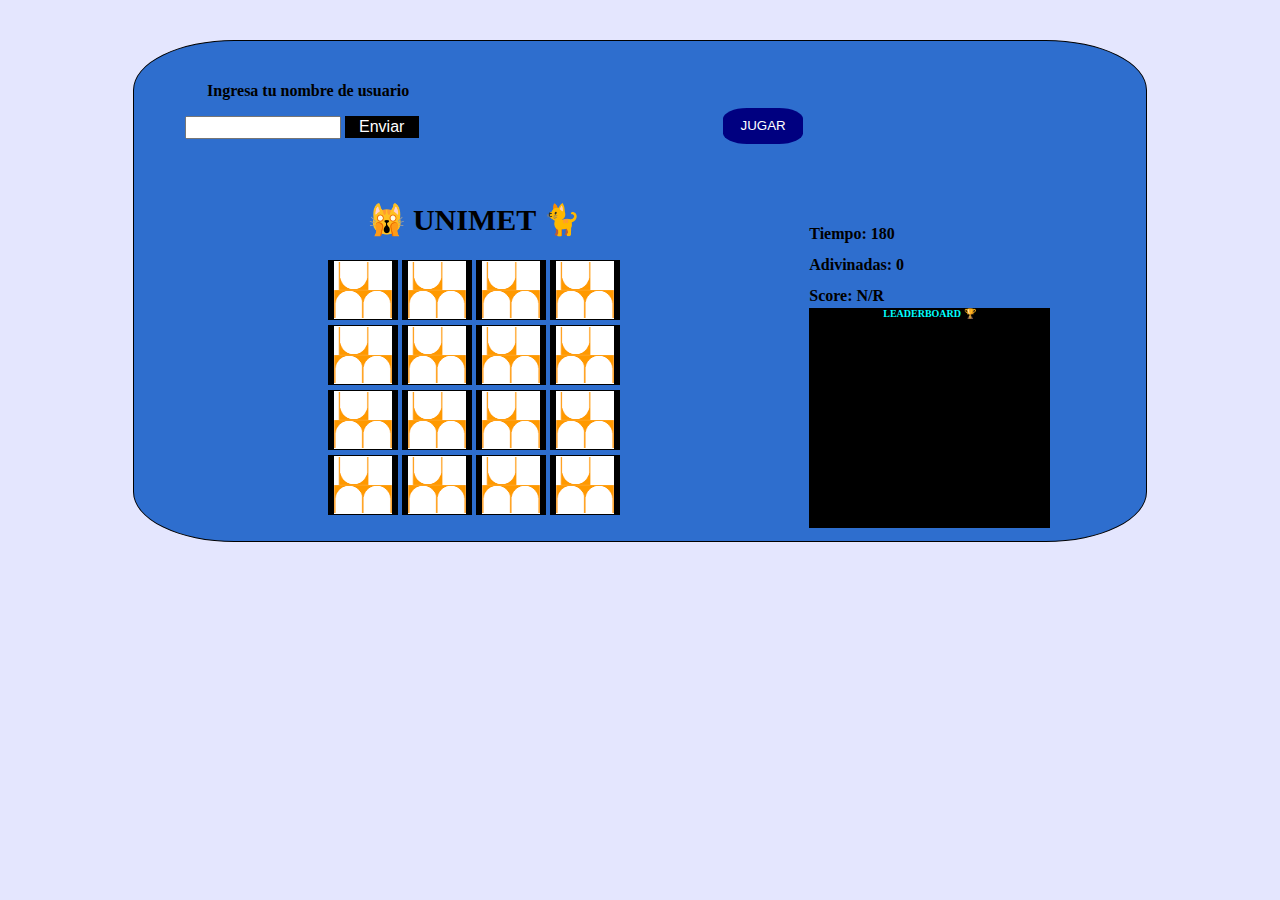
<file: index.html>
<!DOCTYPE html>
<html lang="en">
  <head>
    <meta charset="UTF-8" />
    <meta http-equiv="X-UA-Compatible" content="IE=edge" />
    <meta name="viewport" content="width=device-width, initial-scale=1.0" />
    <link rel="stylesheet" href="styles.css" />
    <title>Proyecto Andres Martin</title>
    
  </head>
  <body>
    <div class="contenedor">
    <section class="input">
        <div id="form" class="formulario">
            <h3 id="radarada" class="formulario_titulo">Ingresa tu nombre de usuario</h3>
            <div class="lugarDeInputs">
                <input id ="username" type="text" class ="formualrio_box">
                <button class="enviar" onclick=guardar_inputs()>Enviar</button>
            </div>
        </div>
        <div class="jugar">
            <button class="empezarPartida" onclick=empezarPartida()>JUGAR</button>
        </div>
    </section>
    
    <div class="main">
      <section class="section1">
        <h1 class="tituloJ">🙀 UNIMET 🐈</h1>
        <table>
          <tr>
            <td>
              <button id="0" onclick="voltear(0)"></button>
            </td>
            <td><button id="1" onclick="voltear(1)"></button></td>
            <td><button id="2" onclick="voltear(2)"></button></td>
            <td><button id="3" onclick="voltear(3)"></button></td>
          </tr>
          <tr>
            <td><button id="4" onclick="voltear(4)"></button></td>
            <td><button id="5" onclick="voltear(5)"></button></td>
            <td><button id="6" onclick="voltear(6)"></button></td>
            <td><button id="7" onclick="voltear(7)"></button></td>
          </tr>
          <tr>
            <td><button id="8" onclick="voltear(8)"></button></td>
            <td><button id="9" onclick="voltear(9)"></button></td>
            <td><button id="10" onclick="voltear(10)"></button></td>
            <td><button id="11" onclick="voltear(11)"></button></td>
          </tr>
          <tr>
            <td><button id="12" onclick="voltear(12)"></button></td>
            <td><button id="13" onclick="voltear(13)"></button></td>
            <td><button id="14" onclick="voltear(14)"></button></td>
            <td><button id="15" onclick="voltear(15)"></button></td>
          </tr>
        </table>
      </section>
      <section class="section2">
        <div class="stats">
          <h2 id="timer" class="estaditica">Tiempo: 180</h2>
          <h2 id="adivinadas" class="estaditica">Adivinadas: 0</h2>
          <h2 id="puntos" class="estadistica">Score: N/R</h2>
        </div>
        <div class="leaderboard">
          <h2 class ="tituloL">LEADERBOARD 	&#127942</h2>
            <h3 id="21"></h3>
            <h3 id="22"></h3>
            <h3 id="23"></h3>
            <h3 id="24"></h3>
            <h3 id="25"></h3>
        </div>
      </section>
    </div>

  </body>
  <script src="index.js"></script>
</html>
</file>
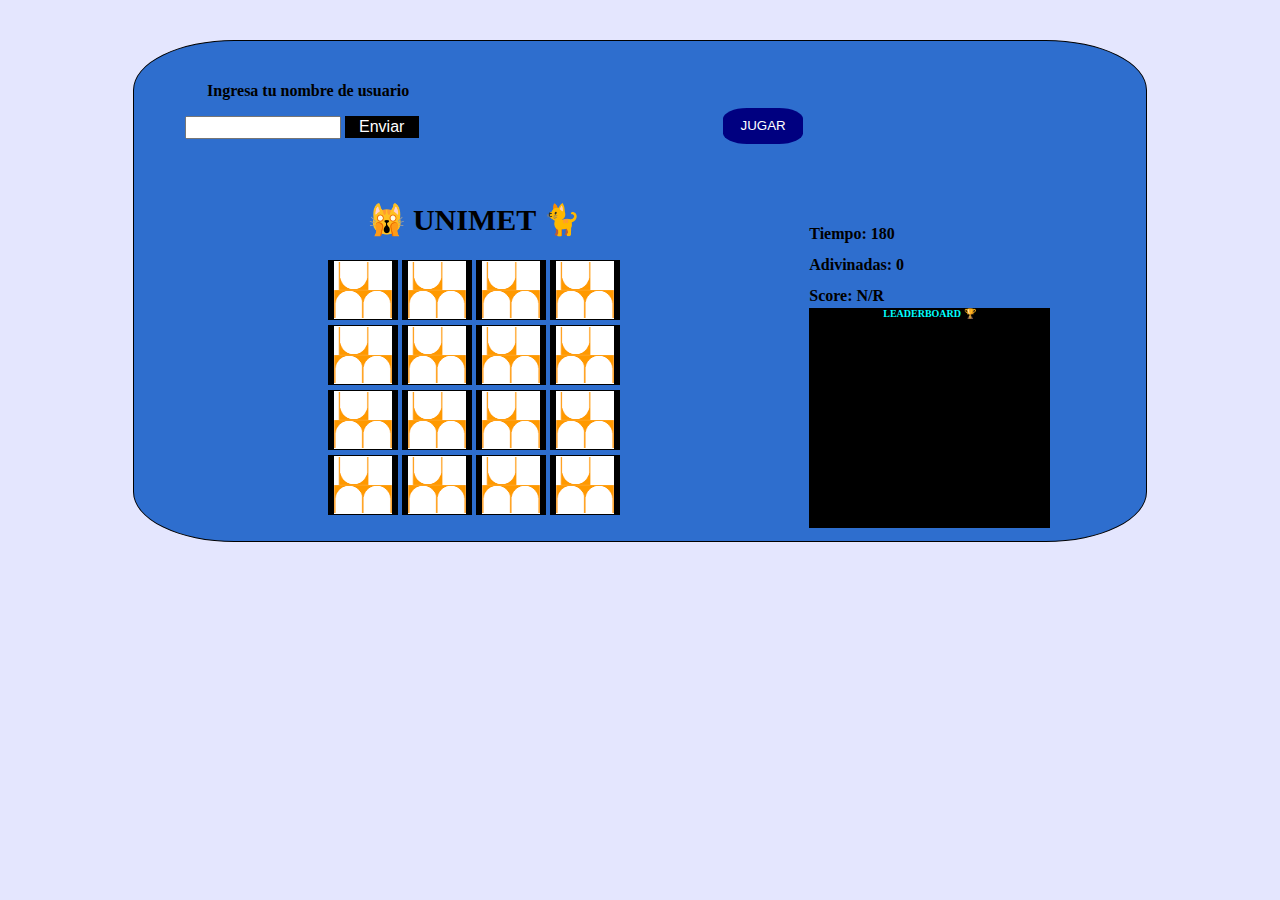
<file: HacheTeEmeEle.html>
<!DOCTYPE html>
<html lang="en">
  <head>
    <meta charset="UTF-8" />
    <meta http-equiv="X-UA-Compatible" content="IE=edge" />
    <meta name="viewport" content="width=device-width, initial-scale=1.0" />
    <link rel="stylesheet" href="styles.css" />
    <title>Proyecto Andres Martin</title>
    
  </head>
  <body>
    <div class="contenedor">
    <section class="input">
        <div id="form" class="formulario">
            <h3 id="radarada" class="formulario_titulo">Ingresa tu nombre de usuario</h3>
            <div class="lugarDeInputs">
                <input id ="username" type="text" class ="formualrio_box">
                <button class="enviar" onclick=guardar_inputs()>Enviar</button>
            </div>
        </div>
        <div class="jugar">
            <button class="empezarPartida" onclick=empezarPartida()>JUGAR</button>
        </div>
    </section>
    
    <div class="main">
      <section class="section1">
        <h1 class="tituloJ">🙀 UNIMET 🐈</h1>
        <table>
          <tr>
            <td>
              <button id="0" onclick="voltear(0)"></button>
            </td>
            <td><button id="1" onclick="voltear(1)"></button></td>
            <td><button id="2" onclick="voltear(2)"></button></td>
            <td><button id="3" onclick="voltear(3)"></button></td>
          </tr>
          <tr>
            <td><button id="4" onclick="voltear(4)"></button></td>
            <td><button id="5" onclick="voltear(5)"></button></td>
            <td><button id="6" onclick="voltear(6)"></button></td>
            <td><button id="7" onclick="voltear(7)"></button></td>
          </tr>
          <tr>
            <td><button id="8" onclick="voltear(8)"></button></td>
            <td><button id="9" onclick="voltear(9)"></button></td>
            <td><button id="10" onclick="voltear(10)"></button></td>
            <td><button id="11" onclick="voltear(11)"></button></td>
          </tr>
          <tr>
            <td><button id="12" onclick="voltear(12)"></button></td>
            <td><button id="13" onclick="voltear(13)"></button></td>
            <td><button id="14" onclick="voltear(14)"></button></td>
            <td><button id="15" onclick="voltear(15)"></button></td>
          </tr>
        </table>
      </section>
      <section class="section2">
        <div class="stats">
          <h2 id="timer" class="estaditica">Tiempo: 180</h2>
          <h2 id="adivinadas" class="estaditica">Adivinadas: 0</h2>
          <h2 id="puntos" class="estadistica">Score: N/R</h2>
        </div>
        <div class="leaderboard">
          <h2 class ="tituloL">LEADERBOARD 	&#127942</h2>
            <h3 id="21"></h3>
            <h3 id="22"></h3>
            <h3 id="23"></h3>
            <h3 id="24"></h3>
            <h3 id="25"></h3>
        </div>
      </section>
    </div>

  </body>
  <script src="main.js"></script>
</html>
</file>
<file: styles.css>
body {
  background: rgba(176, 181, 252, 0.342);
  height: 100%;
  display: flex;
  justify-content: center;
}

.contenedor {
  width: 80%;
  height: 500px;
  border: 1px solid black;
  border-radius: 10%;
  background-color: rgba(26, 96, 201, 0.9);
  margin-top: 2.5%;
}

.main {
  margin: 0px auto;
  width: 90%;
  display: flex;
  justify-content: center;
}

.formulario_titulo {
  text-align: center;
  font-size: 100%;
}

.jugar {
  display: flex;
  justify-content: center;
  height: 120px;
  margin: 0px auto 0px;
  width: 100px;
}

.empezarPartida {
  width: 80%;
  height: 30%;
  align-self: center;
  color: white;
  background-color: navy;
  border-radius: 30%;
}

.input {
  display: flex;
  margin: 2.5% auto 0px;
  width: 90%;
  height: 15%;
  padding-bottom: 2.5%;
  justify-content: space-around;
}

.formualrio_box {
  width: 60%;
  height: 75%;
}
.lugarDeInputs {
  height: 30%;
}

.enviar {
  width: 30%;
  height: 100%;
  font-size: 100%;
  color: white;
}

.section1 {
  align-content: center;
  width: 70%;
  height: 350px;
  padding: 1%;
  font-size: 10px;
}
.section2 {
  width: 30%;
  height: 350px;
  padding: 5%;
}

table {
  display: flex;
  justify-content: center;
}

.stats {
  height: 75px;
  font-size: 40px;
}

h3 {
  text-align: center;
}

.tituloL {
  font-size: 100%;
}

.leaderboard {
  text-align: center;
  color: cyan;
  font-size: 10px;
  background-color: black;
  height: 220px;
  padding: 0;
}
h1 {
  text-align: center;
  font: "Aclonica";
  font-size: 100%;
}

button {
  height: 60px;
  width: 70px;
  background-color: black;
  border: none;
}

img {
  width: 100%;
  height: 100%;
}
button:hover {
  cursor: pointer;
}

h2 {
  font-size: 40%;
}

.tituloJ {
  font-size: 30px;
}

@media screen and (max-width: 987px) {
  .stats {
    font-size: 40px;
  }

  .tituloL {
    font-size: 100%;
  }
  .tituloJ {
    font-size: 350%;
  }
  .leaderboard {
    text-align: center;
    justify-items: center;
    color: cyan;
    font-size: 60%;
    background-color: black;
    height: 70%;
    padding: 0;
  }
  .formulario_titulo {
    text-align: center;
    font-size: 100%;
  }
}

@media screen and (max-width: 720px) {
  .stats {
    font-size: 40px;
  }
  .tituloJ {
    font-size: 300%;
  }
  .leaderboard {
    text-align: center;
    justify-items: center;
    color: cyan;
    font-size: 10px;
    background-color: black;
    height: 200px;
    padding: 0;
    margin-top: 45px;
  }
}

@media screen and (max-width: 560px) {
  .stats {
    font-size: 35px;
  }

  .tituloL {
    font-size: 10px;
  }

  .leaderboard {
    text-align: center;
    justify-items: center;
    color: cyan;
    font-size: 6.5px;
    background-color: black;
    height: 189px;
    padding: 0;
  }

  .tituloJ {
    font-size: 250%;
  }
  .formulario_titulo {
    text-align: center;
    font-size: 100%;
  }
  button {
    height: 60px;
    width: 45px;
  }
  .enviar {
    font-size: 10px;
  }
}

@media screen and (max-width: 400px) {
  .stats {
    font-size: 35px;
  }

  .tituloL {
    font-size: 8px;
  }

  .leaderboard {
    text-align: center;
    justify-items: center;
    color: cyan;
    font-size: 5px;
    background-color: black;
    height: 150px;
    padding: 0;
  }

  .tituloJ {
    font-size: 250%;
  }
  .formulario_titulo {
    text-align: center;
    font-size: 100%;
  }
  button {
    height: 50px;
    width: 30px;
  }
  .enviar {
    font-size: 10px;
  }
}
</file>
